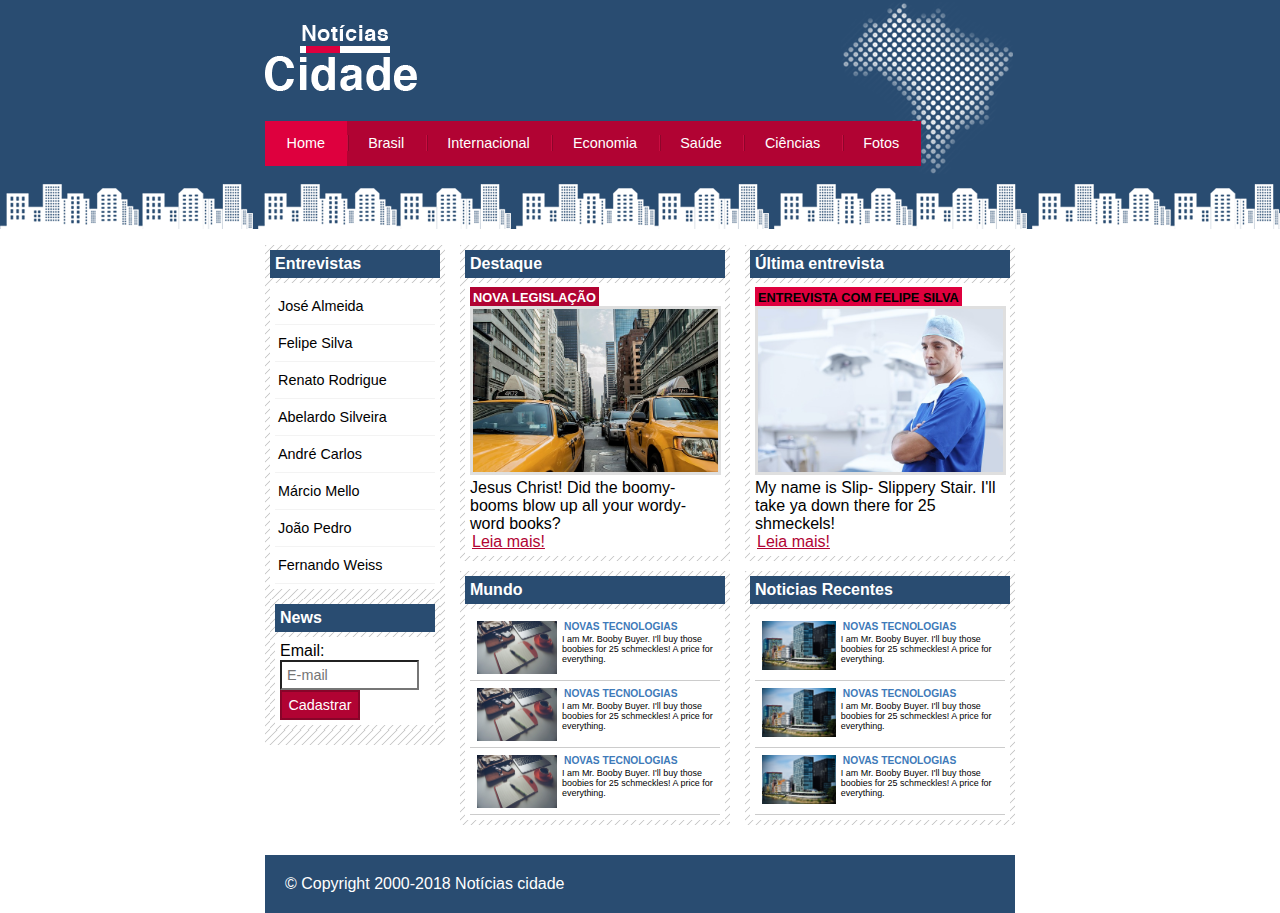
<file: index.html>
<!DOCTYPE html>
<html>
	<head>
		<meta charset="utf-8">
		<meta name="viewport" content="width=device-width, initial-scale=1">
		<title>Noticias cidade</title>
		<link rel="stylesheet" type="text/css" href="css/estilo.css">
	</head>

	<body id="tres-colunas" class="home">

		<div id="container"> <!--inicio container -->

			<div id="topo"><!--inicio topo -->

				<h1 class="logo">Noticías Cidade</h1>
				<ul id="navegacao">
					<li class="primeiro"><a id="home" href="index.html">Home</a></li>
					<li><a id="brasil" href="brasil.html">Brasil</a></li>
					<li><a id="internacional" href="internacional.html">Internacional</a></li>
					<li><a id="econ" href="econ.html">Economia</a></li>
					<li><a id="saude" href="saude.html">Saúde</a></li>
					<li><a id="ciencia" href="ciencia.html">Ciências</a></li>
					<li><a id="fotos" href="fotos.html">Fotos</a></li>
				</ul>
			</div><!--fim topo --> 

			<!--inicio conteudo -->
			<div id="conteudo">

				<div id="primario">

					<div class="caixa destaque">
						<h2>Destaque</h2>
						<div class="caixa-conteudo">
							<h3>Nova legislação</h3>
							<img class="imagem-principal" src="imagens/taxi.jpg" width="100%">
							<p>
								Jesus Christ! Did the boomy-booms blow up all your wordy-word books?
							</p>
							<a href="nova-legislacao.html">Leia mais!</a>
						</div>
					</div>

					<div class="caixa">
						<h2>Mundo</h2>
						<div class="caixa-conteudo">
							<ul id="lista-noticias">
								<li>
									<a href="">
										<img src="imagens/tecnologia.jpg" width="80">
										<h3>Novas Tecnologias</h3>
										<p>I am Mr. Booby Buyer. I'll buy those boobies for 25 schmeckles! A price for everything.</p>
									</a>
								</li>
								<li>
									<a href="">
										<img src="imagens/tecnologia.jpg" width="80">
										<h3>Novas Tecnologias</h3>
										<p>I am Mr. Booby Buyer. I'll buy those boobies for 25 schmeckles! A price for everything.</p>
									</a>
								</li>
								<li>
									<a href="">
										<img src="imagens/tecnologia.jpg" width="80">
										<h3>Novas Tecnologias</h3>
										<p>I am Mr. Booby Buyer. I'll buy those boobies for 25 schmeckles! A price for everything.</p>
									</a>
								</li>

							</ul>
						</div>
					</div>

				</div>

				<div id="secundario">

					<div class="caixa entrevista">
						<h2>Última entrevista</h2>
						<div class="caixa-conteudo">
							<h3>Entrevista com Felipe silva</h3>
							<img class="imagem-principal" src="imagens/doutor.jpg" width="100%">
							<p>
								My name is Slip- Slippery Stair. I'll take ya down there for 25 shmeckels!
							</p>
							<a href="">Leia mais!</a>
						</div>
					</div>

					<div class="caixa">
						<h2>Noticias Recentes</h2>
						<div class="caixa-conteudo">
							<ul id="lista-noticias">
								<li>
									<a href="">
										<img src="imagens/mundo.jpg" width="30%">
										<h3>Novas Tecnologias</h3>
										<p>I am Mr. Booby Buyer. I'll buy those boobies for 25 schmeckles! A price for everything.</p>
									</a>
								</li>
								<li>
									<a href="">
										<img src="imagens/mundo.jpg" width="30%">
										<h3>Novas Tecnologias</h3>
										<p>I am Mr. Booby Buyer. I'll buy those boobies for 25 schmeckles! A price for everything.</p>
									</a>
								</li>
								<li>
									<a href="">
										<img src="imagens/mundo.jpg" width="30%">
										<h3>Novas Tecnologias</h3>
										<p>I am Mr. Booby Buyer. I'll buy those boobies for 25 schmeckles! A price for everything.</p>
									</a>
								</li>

							</ul>
						</div>
					</div>

				 </div>	

				<!--inicio lateral -->
				<div id="lateral">
					<div class="caixa">
						<h2>Entrevistas</h2>
						<div class="caixa-conteudo">
							<ul>
								<li><a href="">José Almeida</a></li>
								<li><a href="">Felipe Silva</a></li>
								<li><a href="">Renato Rodrigue</a></li>
								<li><a href="">Abelardo Silveira</a></li>
								<li><a href="">André Carlos</a></li>
								<li><a href="">Márcio Mello</a></li>
								<li><a href="">João Pedro</a></li>
								<li><a href="">Fernando Weiss</a></li>
							</ul>
						</div>

						<div class="caixa">
						<h2>News</h2>
						<div class="caixa-conteudo">
							
							<form>
								<div>
									<label>Email:</label>
									<input type="text" name="email" id="email" placeholder="E-mail">
								</div>
								<div>
									<input class="submit" type="submit" value="Cadastrar">
								</div>
							</form>
						</div>
					</div>
					
				</div>
				<!--inicio lateral -->
				
			</div><!--fim conteudo -->

		</div><!--fim container -->

		<div id="container-rodape" style="clear: both;">
			<div id="rodape">
				&copy; Copyright 2000-2018 Notícias cidade
			</div>
		</div>

	</body>
</html>
</file>
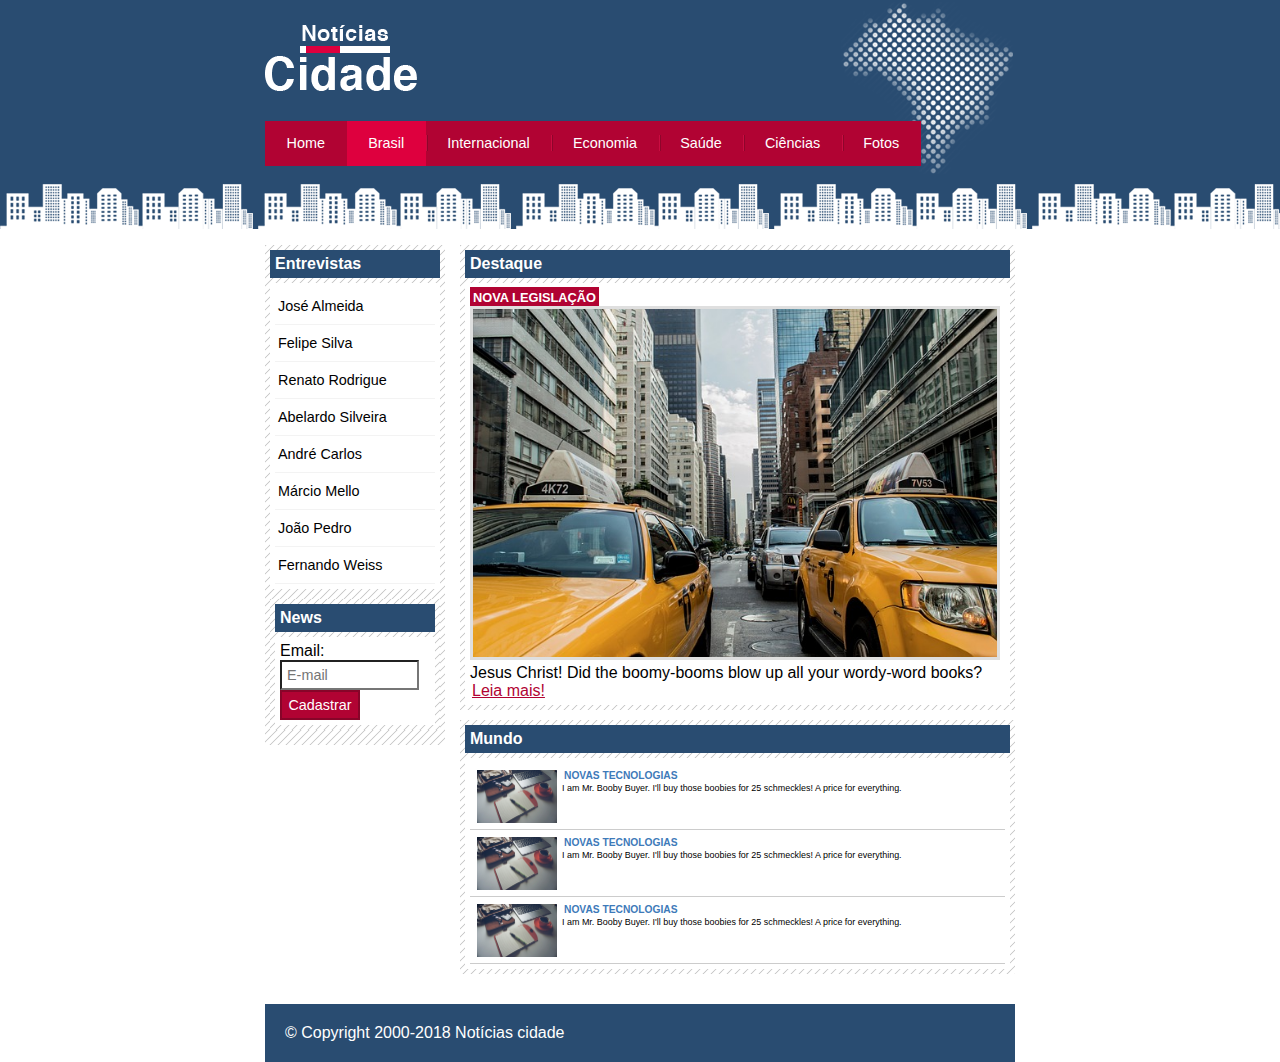
<file: brasil.html>
<!DOCTYPE html>
<html>
	<head>
		<meta charset="utf-8">
		<meta name="viewport" content="width=device-width, initial-scale=1">
		<title>Noticias cidade</title>
		<link rel="stylesheet" type="text/css" href="css/estilo.css">
	</head>

	<body id="duas-colunas" class="brasil">

		<div id="container"> <!--inicio container -->

			<div id="topo"><!--inicio topo -->

				<h1 class="logo">Noticías Cidade</h1>
				<ul id="navegacao">
					<li class="primeiro"><a id="home" href="index.html">Home</a></li>
					<li><a id="brasil" href="brasil.html">Brasil</a></li>
					<li><a id="internacional" href="internacional.html">Internacional</a></li>
					<li><a id="econ" href="econ.html">Economia</a></li>
					<li><a id="saude" href="saude.html">Saúde</a></li>
					<li><a id="ciencia" href="ciencia.html">Ciências</a></li>
					<li><a id="fotos" href="fotos.html">Fotos</a></li>
				</ul>
			</div><!--fim topo --> 

			<!--inicio conteudo -->
			<div id="conteudo">

				<div id="primario">

					<div class="caixa destaque">
						<h2>Destaque</h2>
						<div class="caixa-conteudo">
							<h3>Nova legislação</h3>
							<img class="imagem-principal" src="imagens/taxi.jpg" width="100%">
							<p>
								Jesus Christ! Did the boomy-booms blow up all your wordy-word books?
							</p>
							<a href="">Leia mais!</a>
						</div>
					</div>

					<div class="caixa">
						<h2>Mundo</h2>
						<div class="caixa-conteudo">
							<ul id="lista-noticias">
								<li>
									<a href="">
										<img src="imagens/tecnologia.jpg" width="80">
										<h3>Novas Tecnologias</h3>
										<p>I am Mr. Booby Buyer. I'll buy those boobies for 25 schmeckles! A price for everything.</p>
									</a>
								</li>
								<li>
									<a href="">
										<img src="imagens/tecnologia.jpg" width="80">
										<h3>Novas Tecnologias</h3>
										<p>I am Mr. Booby Buyer. I'll buy those boobies for 25 schmeckles! A price for everything.</p>
									</a>
								</li>
								<li>
									<a href="">
										<img src="imagens/tecnologia.jpg" width="80">
										<h3>Novas Tecnologias</h3>
										<p>I am Mr. Booby Buyer. I'll buy those boobies for 25 schmeckles! A price for everything.</p>
									</a>
								</li>

							</ul>
						</div>
					</div>

				</div>

				<!--inicio lateral -->
				<div id="lateral">
					<div class="caixa">
						<h2>Entrevistas</h2>
						<div class="caixa-conteudo">
							<ul>
								<li><a href="">José Almeida</a></li>
								<li><a href="">Felipe Silva</a></li>
								<li><a href="">Renato Rodrigue</a></li>
								<li><a href="">Abelardo Silveira</a></li>
								<li><a href="">André Carlos</a></li>
								<li><a href="">Márcio Mello</a></li>
								<li><a href="">João Pedro</a></li>
								<li><a href="">Fernando Weiss</a></li>
							</ul>
						</div>

						<div class="caixa">
						<h2>News</h2>
						<div class="caixa-conteudo">
							
							<form>
								<div>
									<label>Email:</label>
									<input type="text" name="email" id="email" placeholder="E-mail">
								</div>
								<div>
									<input class="submit" type="submit" value="Cadastrar">
								</div>
							</form>
						</div>
					</div>
					
				</div>
				<!--inicio lateral -->
				
			</div><!--fim conteudo -->

		</div><!--fim container -->

		<div id="container-rodape" style="clear: both;">
			<div id="rodape">
				&copy; Copyright 2000-2018 Notícias cidade
			</div>
		</div>

	</body>
</html>
</file>
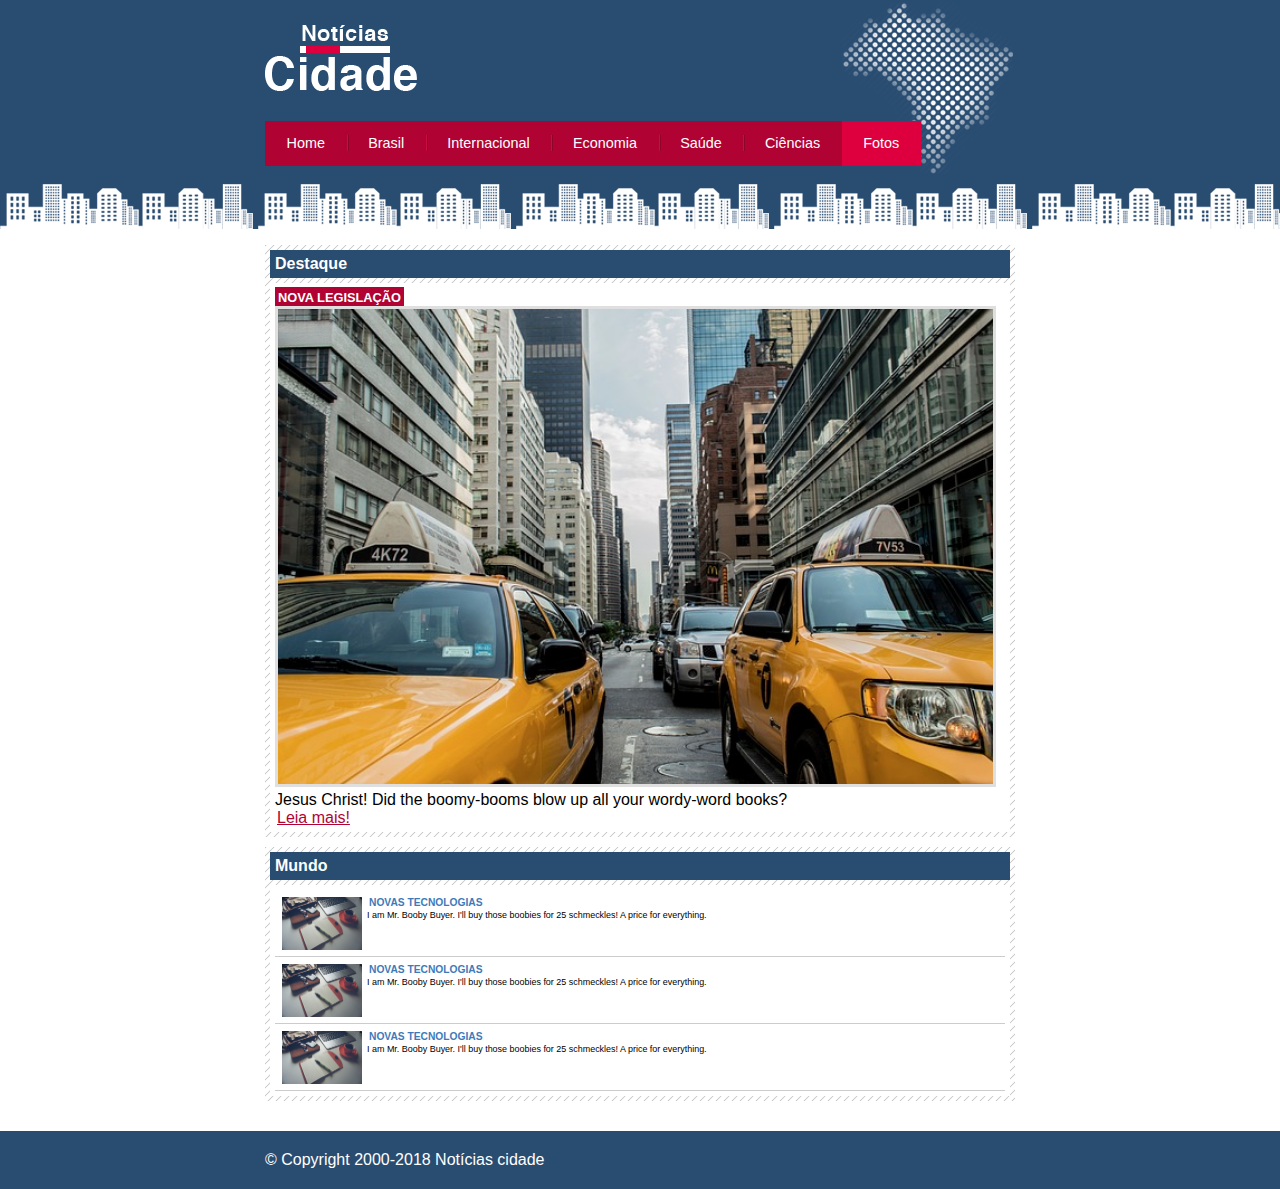
<file: fotos.html>
<!DOCTYPE html>
<html>
	<head>
		<meta charset="utf-8">
		<meta name="viewport" content="width=device-width, initial-scale=1">
		<title>Noticias cidade</title>
		<link rel="stylesheet" type="text/css" href="css/estilo.css">
	</head>

	<body id="uma-coluna" class="fotos">

		<div id="container"> <!--inicio container -->

			<div id="topo"><!--inicio topo -->

				<h1 class="logo">Noticías Cidade</h1>
				<ul id="navegacao">
					<li class="primeiro"><a id="home" href="index.html">Home</a></li>
					<li><a id="brasil" href="brasil.html">Brasil</a></li>
					<li><a id="internacional" href="internacional.html">Internacional</a></li>
					<li><a id="econ" href="econ.html">Economia</a></li>
					<li><a id="saude" href="saude.html">Saúde</a></li>
					<li><a id="ciencia" href="ciencia.html">Ciências</a></li>
					<li><a id="fotos" href="fotos.html">Fotos</a></li>
				</ul>
			</div><!--fim topo --> 

			<!--inicio conteudo -->
			<div id="conteudo">

				<div id="primario">

					<div class="caixa destaque">
						<h2>Destaque</h2>
						<div class="caixa-conteudo">
							<h3>Nova legislação</h3>
							<img class="imagem-principal" src="imagens/taxi.jpg" width="100%">
							<p>
								Jesus Christ! Did the boomy-booms blow up all your wordy-word books?
							</p>
							<a href="">Leia mais!</a>
						</div>
					</div>

					<div class="caixa">
						<h2>Mundo</h2>
						<div class="caixa-conteudo">
							<ul id="lista-noticias">
								<li>
									<a href="">
										<img src="imagens/tecnologia.jpg" width="80">
										<h3>Novas Tecnologias</h3>
										<p>I am Mr. Booby Buyer. I'll buy those boobies for 25 schmeckles! A price for everything.</p>
									</a>
								</li>
								<li>
									<a href="">
										<img src="imagens/tecnologia.jpg" width="80">
										<h3>Novas Tecnologias</h3>
										<p>I am Mr. Booby Buyer. I'll buy those boobies for 25 schmeckles! A price for everything.</p>
									</a>
								</li>
								<li>
									<a href="">
										<img src="imagens/tecnologia.jpg" width="80">
										<h3>Novas Tecnologias</h3>
										<p>I am Mr. Booby Buyer. I'll buy those boobies for 25 schmeckles! A price for everything.</p>
									</a>
								</li>

							</ul>
						</div>
					</div>

				</div>
				
			</div><!--fim conteudo -->

		</div><!--fim container -->

		<div id="container-rodape" style="clear: both;">
			<div id="rodape">
				&copy; Copyright 2000-2018 Notícias cidade
			</div>
		</div>

	</body>
</html>
</file>
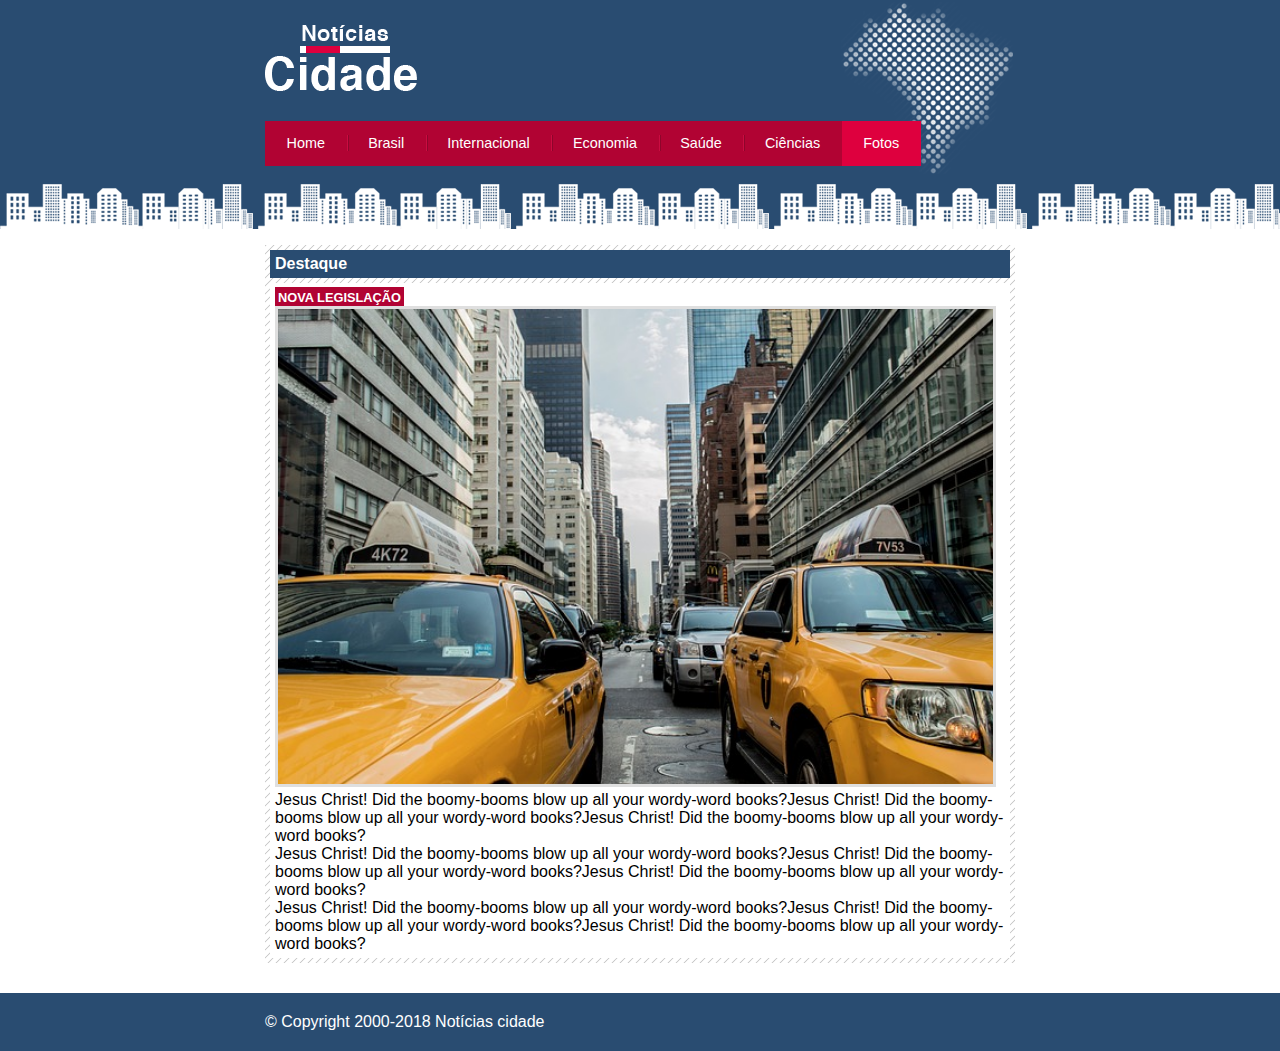
<file: nova-legislacao.html>
<!DOCTYPE html>
<html>
	<head>
		<meta charset="utf-8">
		<meta name="viewport" content="width=device-width, initial-scale=1">
		<title>Noticias cidade</title>
		<link rel="stylesheet" type="text/css" href="css/estilo.css">
	</head>

	<body id="uma-coluna" class="fotos">

		<div id="container"> <!--inicio container -->

			<div id="topo"><!--inicio topo -->

				<h1 class="logo">Noticías Cidade</h1>
				<ul id="navegacao">
					<li class="primeiro"><a id="home" href="index.html">Home</a></li>
					<li><a id="brasil" href="brasil.html">Brasil</a></li>
					<li><a id="internacional" href="internacional.html">Internacional</a></li>
					<li><a id="econ" href="econ.html">Economia</a></li>
					<li><a id="saude" href="saude.html">Saúde</a></li>
					<li><a id="ciencia" href="ciencia.html">Ciências</a></li>
					<li><a id="fotos" href="fotos.html">Fotos</a></li>
				</ul>
			</div><!--fim topo --> 

			<!--inicio conteudo -->
			<div id="conteudo">

				<div id="primario">

					<div class="caixa destaque">
						<h2>Destaque</h2>
						<div class="caixa-conteudo">
							<h3>Nova legislação</h3>
							<img class="imagem-principal" src="imagens/taxi.jpg" width="100%">
							<p>
								Jesus Christ! Did the boomy-booms blow up all your wordy-word books?Jesus Christ! Did the boomy-booms blow up all your wordy-word books?Jesus Christ! Did the boomy-booms blow up all your wordy-word books?
							</p>
							<p>
								Jesus Christ! Did the boomy-booms blow up all your wordy-word books?Jesus Christ! Did the boomy-booms blow up all your wordy-word books?Jesus Christ! Did the boomy-booms blow up all your wordy-word books?
							</p><p>
								Jesus Christ! Did the boomy-booms blow up all your wordy-word books?Jesus Christ! Did the boomy-booms blow up all your wordy-word books?Jesus Christ! Did the boomy-booms blow up all your wordy-word books?
							</p>
							
						</div>
					</div>

				</div>
				
			</div><!--fim conteudo -->

		</div><!--fim container -->

		<div id="container-rodape" style="clear: both;">
			<div id="rodape">
				&copy; Copyright 2000-2018 Notícias cidade
			</div>
		</div>

	</body>
</html>
</file>
<file: css/estilo.css>
*{
	margin: 0;
	padding: 0;
}

body{
	font-family: "trebuchet MS", helvetica, sans-serif;
	background: #fff url(../imagens/fundo.png) repeat-x;
}

#container{
	width: 750px;
	margin: 0 auto;

}

#topo{
	height: 150px;
	background: url(../imagens/detalhe-topo.png) no-repeat right top;
	padding-top: 25px;

}

.logo{
	width: 152px;
	height: 66px;
	background: url(../imagens/logo.png) no-repeat center;
	text-indent: -3000px;
}

a:link, a:visited{
	color: #b10333;
	padding: 2px;
}

a:hover {
	color: #e50040;
}

ul {
	margin: 0;
	padding: 0;
	list-style: none;
}

#topo ul {
	margin-top: 30px;
	background: #b10333;
	float: left;
}

#topo ul li{
	float: left;
}

#topo ul a {
	font-size: 0.9em;
	display: block;
	padding: 0.5em 1.5em;
	line-height: 2.1em;
	text-decoration: none;
	color: #fff;
	background: url(../imagens/divisor.png) no-repeat left center;
}

#topo ul .primeiro a {
	background: none;
}

#topo ul a:hover {
	color: #69001d;

}

body.home #navegacao a#home,
body.brasil #navegacao a#brasil,
body.internacional #navegacao a#internacional,
body.econ #navegacao a#econ,
body.saude #navegacao a#saude,
body.ciencia #navegacao a#ciencia,
body.fotos #navegacao a#fotos{
	color: #fff;
	background: #de003e;
	cursor: text;

}

#conteudo{
	margin-top: 60px;
	background: #f5f5f5;

}

#lateral {
	width: 180px;
	float: left;
	margin: 0 0 20px -750px;
}

#primario{
	width: 270px;
	float: left;
	margin: 0 0 20px 195px;
}

#duas-colunas #primario{
	width: 555px;
	float: left;
	margin: 0 0 20px 195px;
	
}

#uma-coluna #primario{
	width: 750px;
	float: left;
	margin: 0 0 20px 0;
	
}

#secundario{
	width: 270px;
	float: left;
	margin: 0 0 20px 15px;
}


/*Caixa*/
.caixa{
	margin: 10px 0;
	padding: 5px;
	background: #f3f3f3 url(../imagens/fundo-caixa.png);

}

h2{
	font-size: 1em;
	background: #294c71;
	color: #fff;
	padding: 5px;

}

.caixa-conteudo {
	background: #fff;
	padding: 5px;
	margin-top: 5px;

}

/*formatar lateral*/

#lateral ul a {
	font-size: 0.9em;
	padding: 3px;
	display: block;
	line-height: 30px;
	color: #000;
	text-decoration: none;
	border-bottom: 1px solid #f3f3f3;

}

#lateral ul a:hover{
	background: #f9f9f9 url(../imagens/marcador.png) no-repeat left center;
	padding-left: 20px;
	color: #a1a1a1;
}

label {
	display: block;
	cursor: pointer;
}

input {
	padding: 5px;
	width: 125px;
	font-size: 0.9em;
	background-color: #fff;
}

input.submit{
	width: 80px;
	color: #fff;
	background-color: #b10333;
	border: 2px solid #870529;

}

img.imagem-principal {
	width: 98%;
	border: 3px solid #dfdfdf;
}

h3 {
	text-transform: uppercase;
	display: inline;
	font-size: 0.8em;
	padding: 3px;

}

.destaque h3 {
	background: #b10333;
	color: #fff;

}

.entrevista h3 {
	background: #de003e;
}

#lista-noticias li{
	padding: 2px;
	border-bottom: 1px solid #ccc;
	height: 62px;
}
#lista-noticias li a img {
	float: left;
	margin: 5px;
}

#lista-noticias li a{
	text-decoration: none;
	font-size: 0.8em;

}

#lista-noticias li a h3{
	font-size: 0.8em;
	padding: 0;
	color: #3e7ab9;

}

#lista-noticias li a p{
	font-size: 0.7em;
	color: #000;

}

#lista-noticias li:hover{
	background: #eee;
	cursor: pointer;

}


#container-rodape{
	background: #294c71;
	padding: 20px;
}

#rodape{
	width: 750px;
	margin: 0 auto;
	color: #fff;

}
</file>
